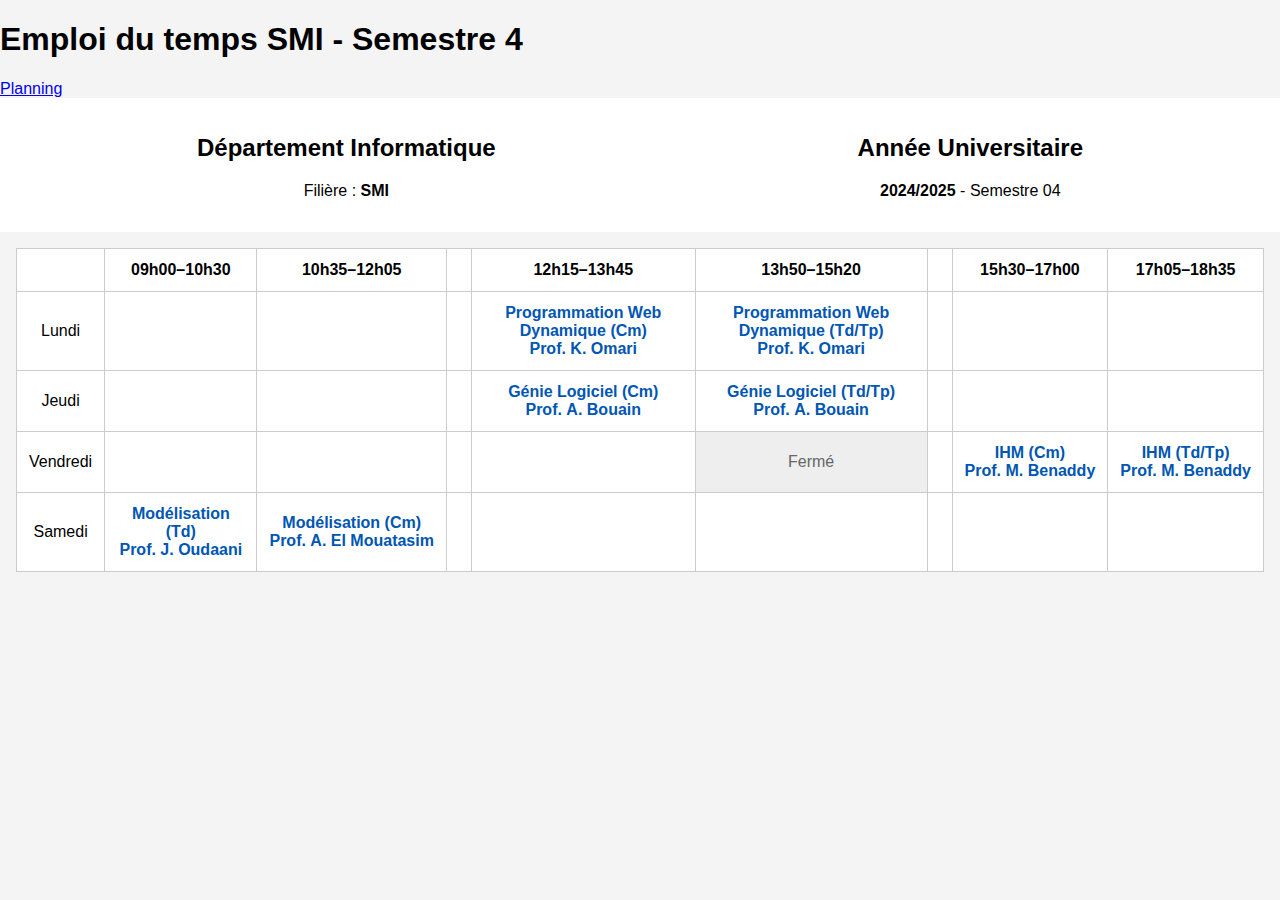
<file: index.html>
<!DOCTYPE html>
<html lang="fr">
<head>
  <meta charset="UTF-8">
  <meta name="viewport" content="width=device-width, initial-scale=1.0">
  <title>Emploi du temps SMI S4</title>
  <link rel="stylesheet" href="style.css">
</head>
<body>
  <header>
    <div class="container">
      <h1>Emploi du temps SMI - Semestre 4</h1>
      <nav>
        <a href="index.html" class="active">Planning</a>
      </nav>
    </div>
  </header>
  <main class="container">
    <section class="info">
      <div class="info-box">
        <h2>Département Informatique</h2>
        <p>Filière : <strong>SMI</strong></p>
      </div>
      <div class="info-box">
        <h2>Année Universitaire</h2>
        <p><strong>2024/2025</strong> - Semestre 04</p>
      </div>
    </section>
    <section class="schedule">
      <table>
        <thead>
          <tr>
            <th></th>
            <th>09h00–10h30</th>
            <th>10h35–12h05</th>
            <th class="break"></th>
            <th>12h15–13h45</th>
            <th>13h50–15h20</th>
            <th class="break"></th>
            <th>15h30–17h00</th>
            <th>17h05–18h35</th>
          </tr>
        </thead>
        <tbody>
          <tr>
            <td class="day">Lundi</td>
            <td></td>
            <td></td>
            <td class="break"></td>
            <td>
              <a href="cours.html?cours=programmation-web-dynamique" class="link-course">Programmation Web Dynamique (Cm)</a><br>
              <a href="prof.html?prof=K-Omari" class="link-prof">Prof. K. Omari</a>
            </td>
            <td>
              <a href="cours.html?cours=programmation-web-dynamique" class="link-course">Programmation Web Dynamique (Td/Tp)</a><br>
              <a href="prof.html?prof=K-Omari" class="link-prof">Prof. K. Omari</a>
            </td>
            <td class="break"></td>
            <td></td>
            <td></td>
          </tr>
          <tr>
            <td class="day">Jeudi</td>
            <td></td>
            <td></td>
            <td class="break"></td>
            <td>
              <a href="cours.html?cours=genie-logiciel" class="link-course">Génie Logiciel (Cm)</a><br>
              <a href="prof.html?prof=A-Bouain" class="link-prof">Prof. A. Bouain</a>
            </td>
            <td>
              <a href="cours.html?cours=genie-logiciel" class="link-course">Génie Logiciel (Td/Tp)</a><br>
              <a href="prof.html?prof=A-Bouain" class="link-prof">Prof. A. Bouain</a>
            </td>
            <td class="break"></td>
            <td></td>
            <td></td>
          </tr>
          <tr>
            <td class="day">Vendredi</td>
            <td></td>
            <td></td>
            <td class="break"></td>
            <td></td>
            <td class="closed">Fermé</td>
            <td class="break"></td>
            <td>
              <a href="cours.html?cours=ihm" class="link-course"  >IHM (Cm)</a><br>
              <a href="prof.html?prof=M-Benaddy" class="link-prof">Prof. M. Benaddy</a>
            </td>
            <td>
              <a href="cours.html?cours=ihm" class="link-course">IHM (Td/Tp)</a><br>
              <a href="prof.html?prof=M-Benaddy" class="link-prof">Prof. M. Benaddy</a>
            </td>
          </tr>
          <tr>
            <td class="day">Samedi</td>
            <td>
              <a href="cours.html?cours=modelisation" class="link-course">Modélisation (Td)</a><br>
              <a href="prof.html?prof=J-Oudaani" class="link-prof">Prof. J. Oudaani</a>
            </td>
            <td>
              <a href="cours.html?cours=modelisation" class="link-course">Modélisation (Cm)</a><br>
              <a href="prof.html?prof=A-El-Mouatasim" class="link-prof">Prof. A. El Mouatasim</a>
            </td>
            <td class="break"></td>
            <td></td>
            <td></td>
            <td class="break"></td>
            <td></td>
            <td></td>
          </tr>
        </tbody>
      </table>
    </section>
  </main>
 

</body>
</html>
</file>
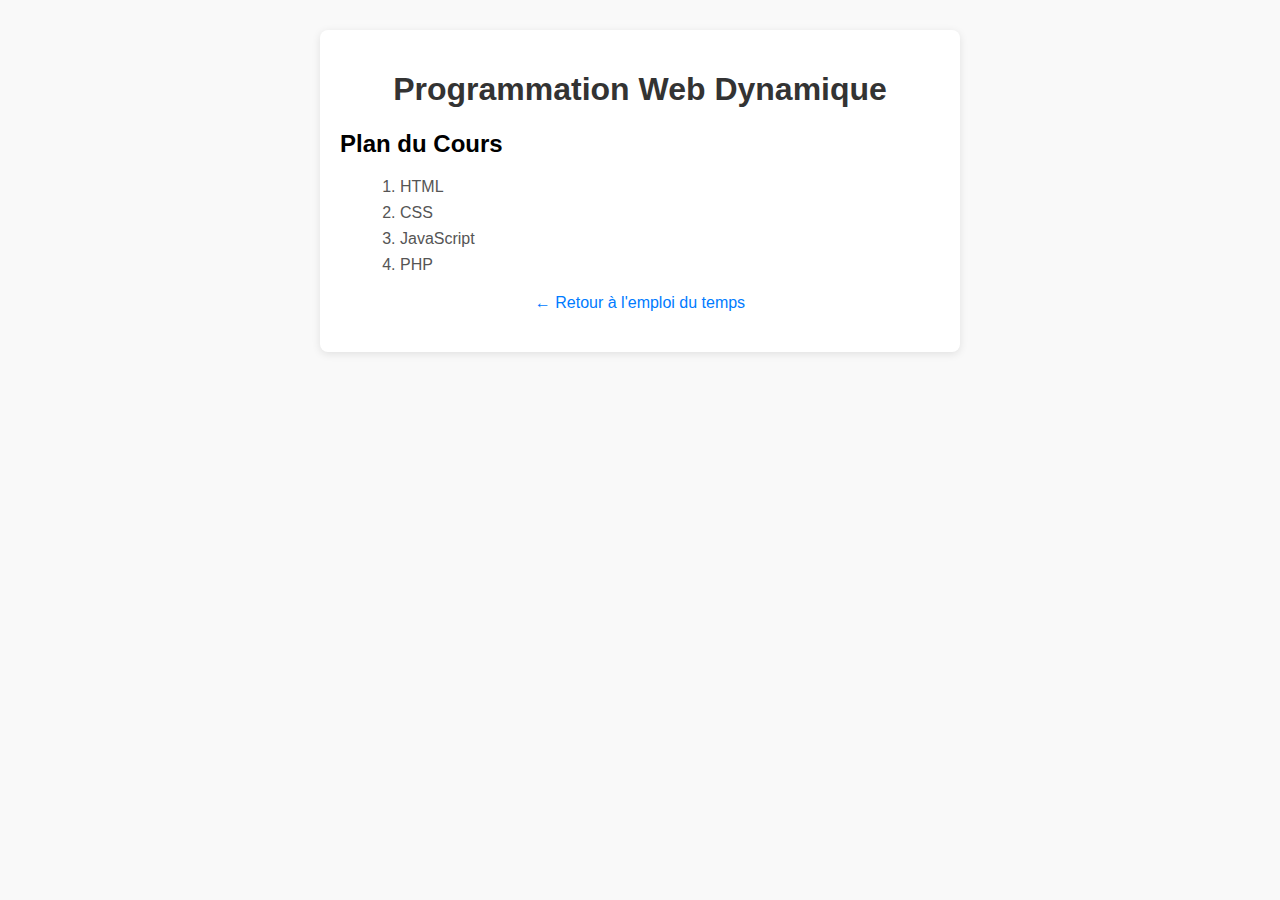
<file: cours.html>
<!DOCTYPE html>
<html lang="fr">
<head>
  <meta charset="UTF-8">
  <meta name="viewport" content="width=device-width, initial-scale=1">
  <title>Programmation Web Dynamique - Plan du Cours</title>
  <style>
    body { font-family: Arial, sans-serif; background: #f9f9f9; margin: 0; padding: 0; }
    .container { width: 90%; max-width: 600px; margin: 30px auto; background: #fff; padding: 20px; border-radius: 8px; box-shadow: 0 2px 8px rgba(0,0,0,0.1); }
    h1 { text-align: center; color: #333; }
    .course-outline { margin-top: 20px; }
    .course-outline ol { margin-left: 20px; color: #555; }
    .course-outline ol li { margin: 8px 0; }
    .back-link { display: block; text-align: center; margin: 20px 0; text-decoration: none; color: #007BFF; }
  </style>
</head>
<body>
  <div class="container">
    <h1>Programmation Web Dynamique</h1>
    <div class="course-outline">
      <h2>Plan du Cours</h2>
      <ol>
        <li>HTML</li>
        <li>CSS</li>
        <li>JavaScript</li>
        <li>PHP</li>
      </ol>
    </div>
    <a href="index.html" class="back-link">← Retour à l'emploi du temps</a>
  </div>
</body>
</html>
</file>
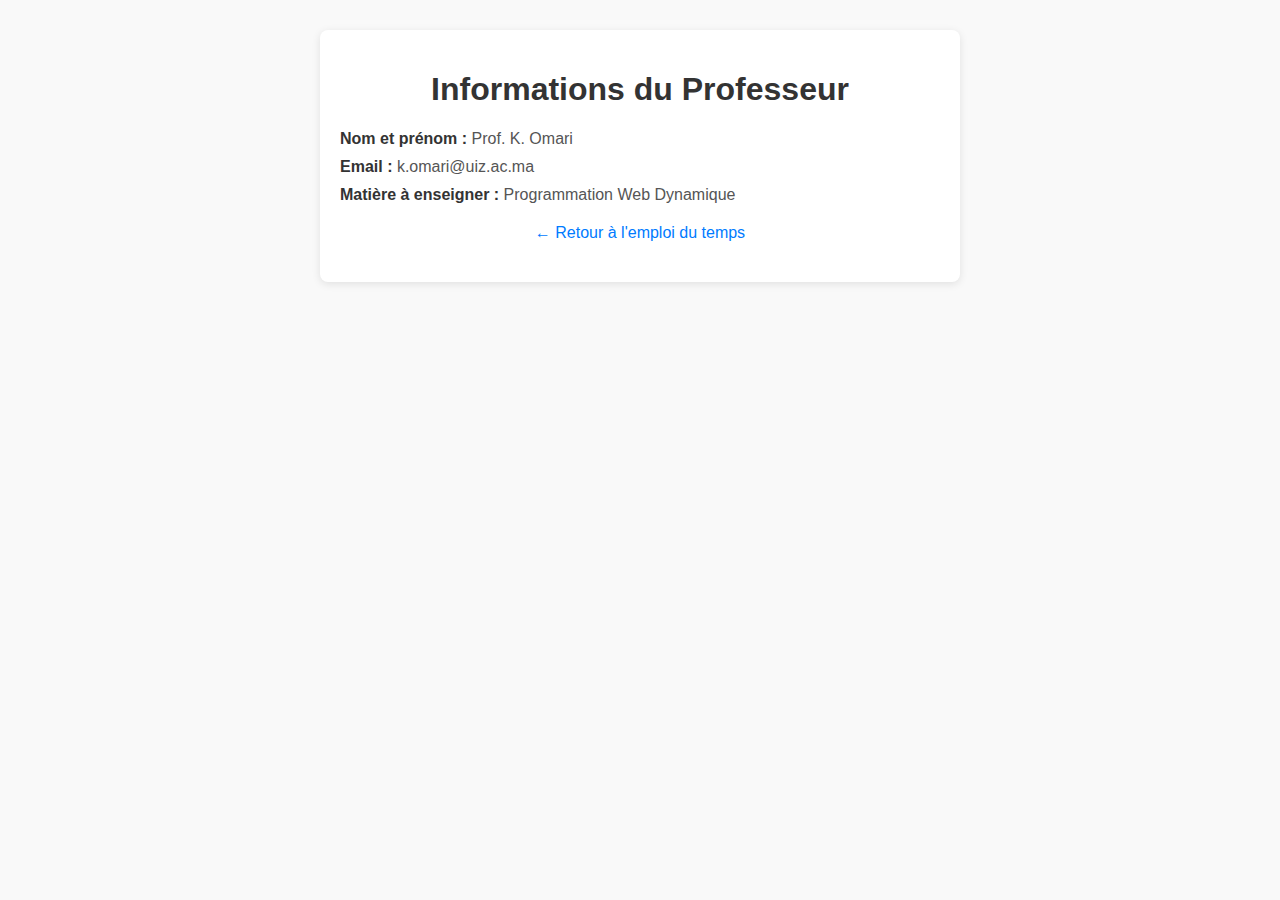
<file: prof.html>
<!DOCTYPE html>
<html lang="fr">
<head>
  <meta charset="UTF-8">
  <meta name="viewport" content="width=device-width, initial-scale=1">
  <title>Profil du Professeur</title>
  <style>
    body { font-family: Arial, sans-serif; background: #f9f9f9; margin: 0; padding: 0; }
    .container { width: 90%; max-width: 600px; margin: 30px auto; background: #fff; padding: 20px; border-radius: 8px; box-shadow: 0 2px 8px rgba(0,0,0,0.1); }
    h1 { text-align: center; color: #333; }
    .prof-info { margin-top: 20px; }
    .prof-info p { margin: 10px 0; font-size: 1rem; color: #555; }
    .prof-info strong { color: #333; }
    .back-link { display: block; text-align: center; margin: 20px 0; text-decoration: none; color: #007BFF; }
  </style>
</head>
<body>
  <div class="container">
    <h1>Informations du Professeur</h1>
    <div class="prof-info">
      <p><strong>Nom et prénom :</strong> Prof. K. Omari</p>
      <p><strong>Email :</strong> k.omari@uiz.ac.ma</p>
      <p><strong>Matière à enseigner :</strong> Programmation Web Dynamique</p>
    </div>
    <a href="index.html" class="back-link">← Retour à l'emploi du temps</a>
  </div>
</body>
</html>
</file>
<file: style.css>
body { font-family: Arial, sans-serif; margin: 0; padding: 0; background: #f4f4f4; }
.main-header { background: #0056b3; color: #fff; padding: 1rem; text-align: center; position: relative; }
.back-link { position: absolute; top: 1rem; left: 1rem; color: #fff; text-decoration: none; font-size: 0.9rem; }
.info { display: flex; justify-content: space-around; padding: 1rem; background: #fff; }
.info-box { text-align: center; }
.schedule { padding: 1rem; }
table { width: 100%; border-collapse: collapse; background: #fff; }
th, td { border: 1px solid #ccc; padding: 0.75rem; text-align: center; }
.closed { background: #eee; color: #666; }
.link-course, .link-prof { color: #0056b3; text-decoration: none; font-weight: bold; }
.link-course:hover, .link-prof:hover { text-decoration: underline; }
.card { background: #fff; margin: 2rem auto; padding: 1.5rem; max-width: 600px; border-radius: 6px; box-shadow: 0 2px 8px rgba(0,0,0,0.1); }
<header>, main, table { max-width: 1200px; margin: auto; }
</file>
